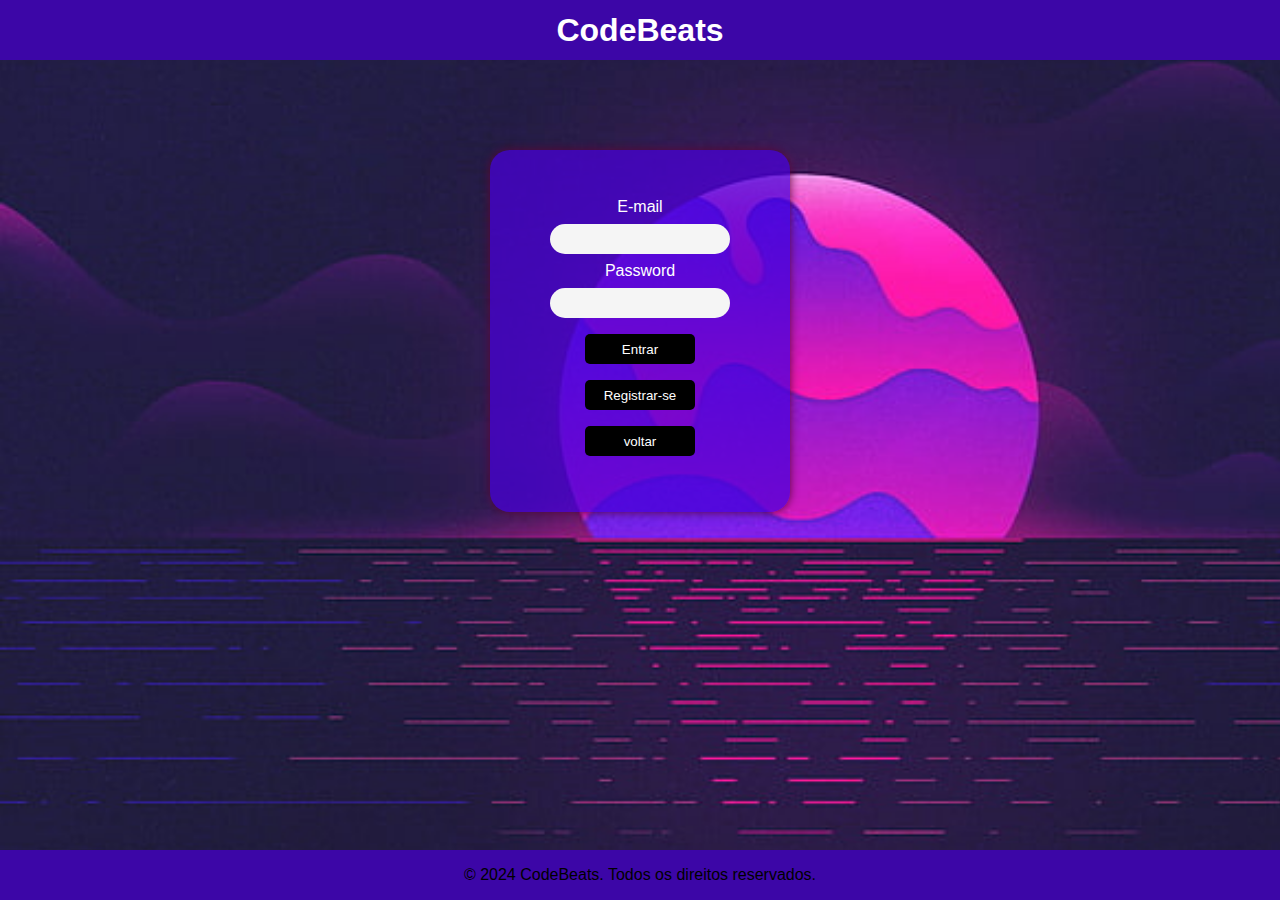
<file: Entrar.html>
<!DOCTYPE html>
<html lang="pt-BR">

<head>
    <meta charset="UTF-8">
    <meta name="viewport" content="width=device-width, initial-scale=1.0">
    <title>CodeBeats - Login</title>
    <link rel="stylesheet" href="entrar/Entrar.css">
    <script src="Registrar-musica/script.js"></script>
    <script src="entrar/Entrar.js" defer></script>
</head>

<body>
    <header class="navbar">
        <h1>CodeBeats</h1>
    </header>

    <main>
        <section class="sobre">
            <div class="container">
                <label for="name">E-mail</label>
                <input type="text" id="email">
                <label for="number">Password</label>
                <input type="password" id="password">
                <p id="erro"></p>
                <p id="certo"></p>
                <button onclick="login()">Entrar</button>
                <button onclick="location.href='./Registar.html'">Registrar-se</button>
                <button onclick="location.href=''">voltar</button>
            </div>
        </section>
    </main>

    <footer class="footer">
        <p>&copy; 2024 CodeBeats. Todos os direitos reservados.</p>
    </footer>
</body>

</html>
</file>
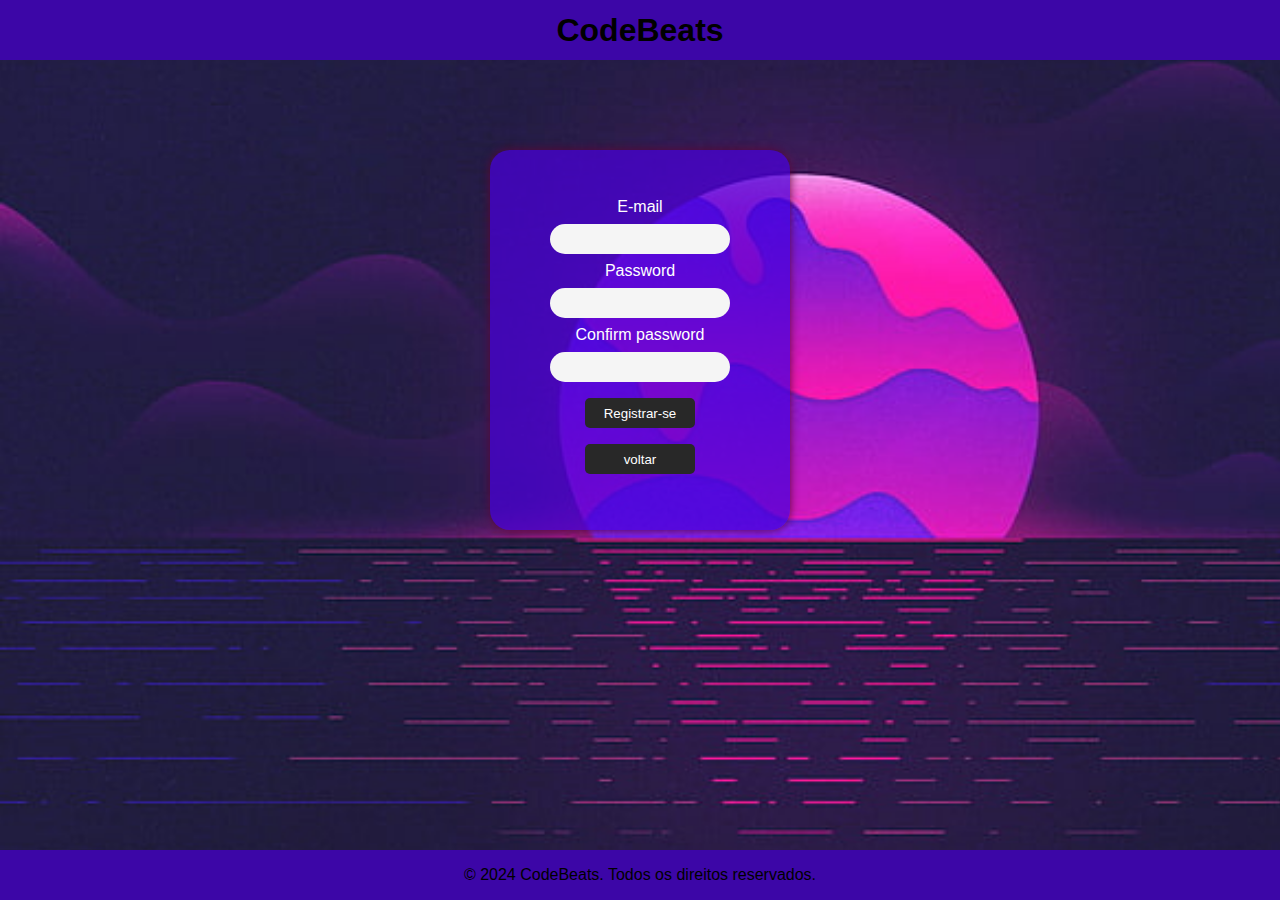
<file: registrar.html>
<!DOCTYPE html>
<html lang="pt-BR">
    <head>
        <meta charset="UTF-8">
        <meta name="viewport" content="width=device-width, initial-scale=1.0">
        <title>CodeBeats - Sign up</title>
        <link rel="stylesheet" href="registrar/style.css">
        <script src="registrar/Registar.js" defer ></script>
</head>
<body>
    <!-- Navbar -->
    <header class="navbar">
        <h1>CodeBeats</h1>
        <nav>
        </nav>
    </header>

    <!-- Main Content -->
    <main>
        <section class="sobre">
            <div class="container"> 
                <label for="name">E-mail</label>
                <input type="text" id="email">
                <label for="number">Password</label>
                <input type="password" id="password">
                <label for="number">Confirm password</label>
                <input type="password" id="password01">
                <p id="erro"></p>
                <p id="certo"></p>
                <button onclick="signUp()">Registrar-se</button>
                <button onclick="location.href='./Entrar.html'">voltar</button>
            </div>
        </section>
    </main>

    <!-- Footer -->
    <footer class="footer">
        <p>&copy; 2024 CodeBeats. Todos os direitos reservados.</p>
    </footer>
</body>
</html>
</file>
<file: entrar/Entrar.css>
/* Reset geral */
* {
    margin: 0;
    padding: 0;
    box-sizing: border-box;
}

/* Estilização do body */
body {
    display: flex;
    flex-direction: column;
    min-height: 100vh;
    font-family: Arial, sans-serif;
    background-image: url(../inicial/Images/purple.jpg);
    background-repeat: no-repeat;
    background-size: cover;
}

/* Navbar estilizada */
.navbar {
    background-color: #3c06a7;
    color: white;
    text-align: center;
    height: 60px;
    display: flex;
    justify-content: center;
    align-items: center;
}

/* Footer fixado no fundo */
.footer {
    background-color: #3c06a7;
    color: #000000;
    padding: 1rem;
    text-align: center;
    position: fixed;
    bottom: 0;
    width: 100%;
}

.container {
    width: 300px; 
    height: auto; 
    background-color: #4900d9ba; 
    box-shadow: 0 0 10px rgb(91 6 55); 
    padding: 3rem; 
    margin: 0 auto;
    text-align: center;
    color: white;
    border-radius: 20px;
}

.container button {
    background-color: #000000; 
    color: white;
    border: none;
    border-radius: 5px;
    height: 30px;
    width: 110px;
    margin: 0.5rem;
    cursor: pointer;
    transition: background-color 0.3s ease, width 0.3s ease, height 0.3s ease;
}

.container button:hover {
    background-color: #8d0bd8;
    width: 115px;
    height: 35px;
}

/* Estilização dos campos de input */
.container input {
    border: none;
    background-color: whitesmoke;
    height: 30px;
    width: 180px;
    border-radius: 20px;
    margin: 0.5rem;
    padding: 0 10px;
}

.container input:hover {
    opacity: 0.9;
}

#certo {
    color: rgb(0, 187, 16);
    font-family: sans-serif;
}

#erro {
    color: red;
    font-family: sans-serif;
}
.sobre{
    padding-top: 10vh;
}
</file>
<file: registrar/style.css>
/* Reset geral */
* {
    margin: 0;
    padding: 0;
    box-sizing: border-box;
}

/* Estilização do body */
body {
    display: flex;
    flex-direction: column;
    min-height: 100vh;
    font-family: Arial, sans-serif;
    background-image: url(../inicial/Images/purple.jpg);
    background-repeat: no-repeat;
    background-size: cover;
    color: white;
}

/* Navbar estilizada */
.navbar {
    background-color: #3c06a7;
    color: black;
    text-align: center;
    height: 60px;
    display: flex;
    justify-content: center;
    align-items: center;
}

/* Footer fixado no fundo */
.footer {
    background-color: #3c06a7;
    color: black;
    padding: 1rem;
    text-align: center;
    position: fixed;
    bottom: 0;
    width: 100%;
}

.container {
    width: 300px; 
    height: auto; 
    background-color: #4900d9ba; 
    box-shadow: 0 0 10px rgb(91 6 55); 
    padding: 3rem; 
    margin: 0 auto;
    text-align: center;
    color: white;
    border-radius: 20px;
    align-items: center;
}

.container button {
    background-color: #282828; 
    color: white;
    border: none;
    border-radius: 5px;
    height: 30px;
    width: 110px;
    margin: 0.5rem;
    cursor: pointer;
    transition: background-color 0.3s ease, width 0.3s ease, height 0.3s ease;
}

.container button:hover {
    background-color: #8d0bd8;
    width: 115px;
    height: 35px;
}

/* Estilização dos campos de input */
.container input {
    border: none;
    background-color: whitesmoke;
    height: 30px;
    width: 180px;
    border-radius: 20px;
    margin: 0.5rem;
    padding: 0 10px;
}

.container input:hover {
    opacity: 0.9;
}

#certo {
    color: rgb(0, 187, 16);
    font-family: sans-serif;
}

#erro {
    color: red;
    font-family: sans-serif;
}
.sobre{
    padding-top: 10vh;
}
</file>
